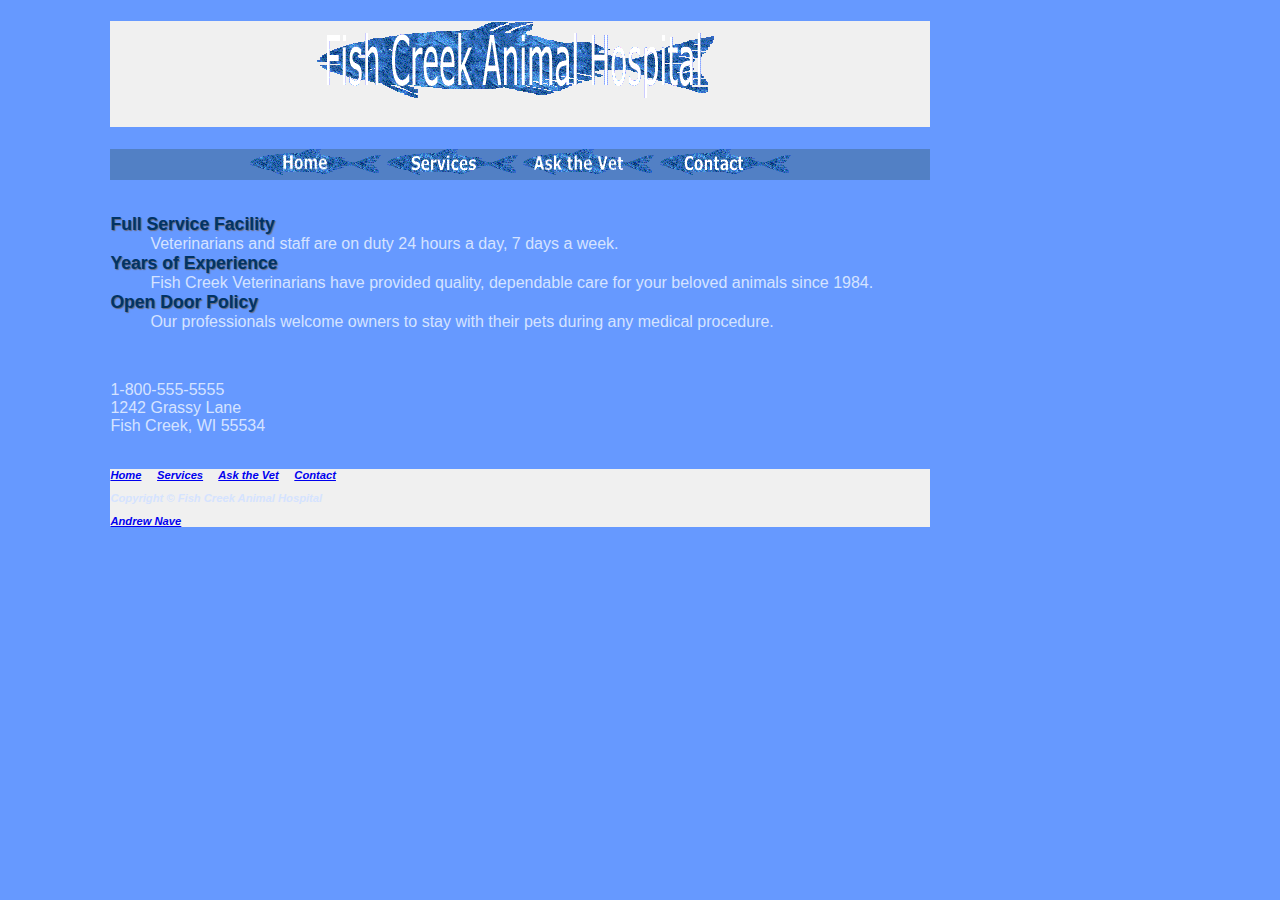
<file: index.html>
<!DOCTYPE html>
<html lang="en">

<head>
   <title>Fish Creek Animal Hospital</title>
   <meta charset="utf-8">
   <link rel="stylesheet" href="fishcreek.css">
   <link rel="icon" href="favicon.ico" type="image/x-icon">
   <link rel="shortcut icon" href="favicon.ico" type="image/x-icon">
</head>

<body>
     <div id="wrapper">

          <header>
               <h1>
                    <img src="fishcreeklogo.gif" alt="Fish Creek Animal Hospital" height="77" width="600">
               </h1>
          </header>

          <nav>
               <a href="index.html"><img src="home.gif" alt="Home" height="27" width="132"></a>
               <a href="services.html"><img src="services.gif" alt="Services" height="27" width="132"></a>
               <a href="askthevet.html"><img src="askthevet.gif" alt="Ask the Vet" height="27" width="132"></a>
               <a href="contact.html"><img src="contact.gif" alt="Contact" height="27" width="132"></a>
          </nav>
     
          <br>

          <main>
               <dl>
                    <dt class="category">Full Service Facility</dt>
	                       <dd>Veterinarians and staff are on duty 24 hours a day, 7 days a week.</dd>
                    <dt class="category">Years of Experience</dt>
	                       <dd>Fish Creek Veterinarians have provided quality, dependable care for your beloved animals since 1984.</dd>
                    <dt class="category">Open Door Policy</dt>
	                       <dd>Our professionals welcome owners to stay with their pets during any medical procedure.</dd>
               </dl>

               <div>
                    <br>
                    <p>1-800-555-5555
                    <br>
                    1242 Grassy Lane 
                    <br>
                    Fish Creek, WI 55534</p>
                    <br>
               </div>
          </main>

          <footer>
               <nav>
                    <a href="index.html">Home</a> &nbsp; &nbsp;
                    <a href="services.html">Services</a> &nbsp; &nbsp; 
                    <a href="askvet.html">Ask the Vet</a> &nbsp; &nbsp;
                    <a href="contact.html">Contact</a>
               <nav>

	             <p>Copyright &copy; Fish Creek Animal Hospital</p>
               <p><a href="S1336153@mcckc.student.edu">Andrew Nave</a></p>
          </footer>

     </div>
</body>

</html>
</file>
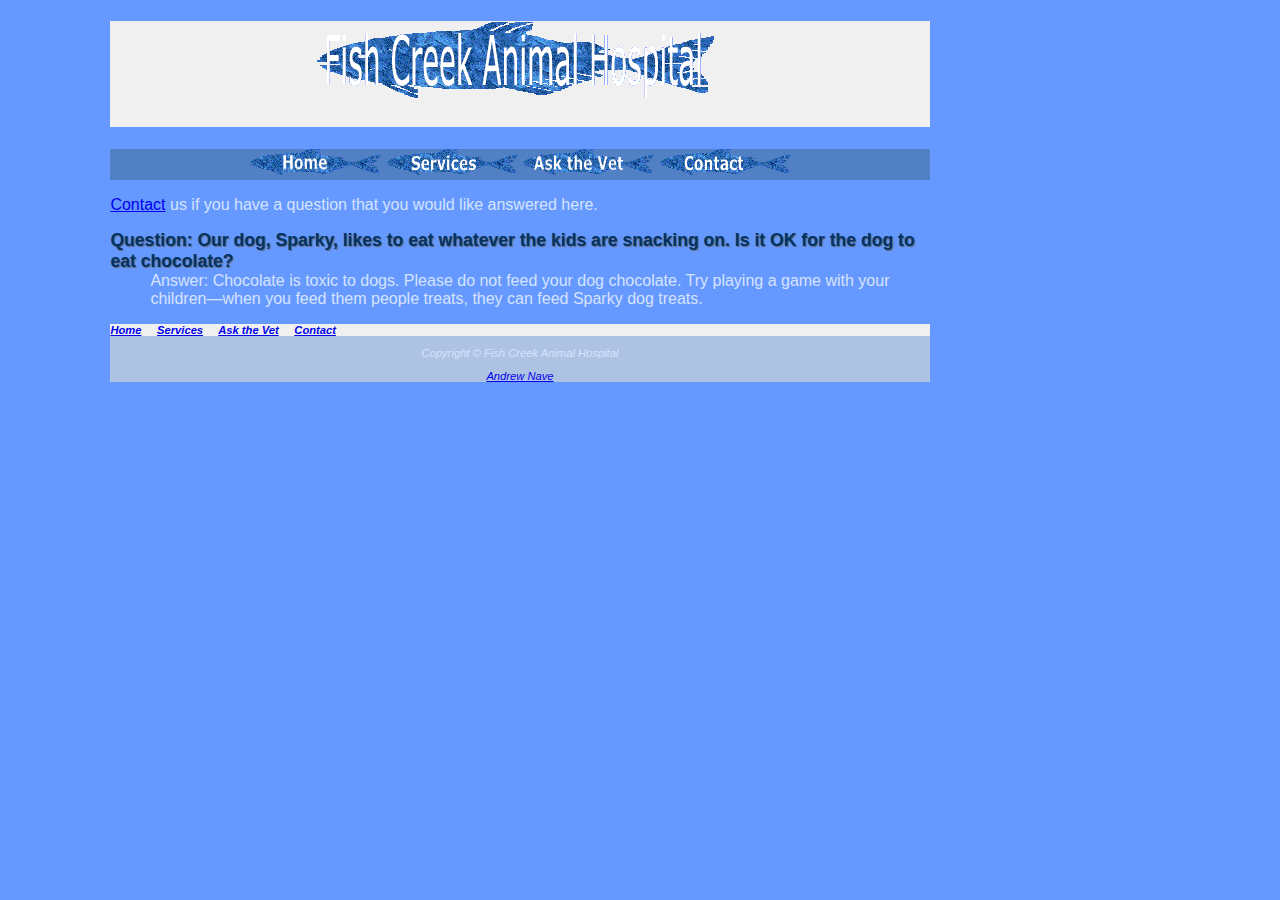
<file: askvet.html>
<!DOCTYPE html>
<html lang="en">

<head>
     <title>Ask the Vet</title>
     <meta charset="utf-8">
     <link rel="stylesheet" href="fishcreek.css">
     <link rel="icon" href="favicon.ico" type="image/x-icon">
     <link rel="shortcut icon" href="favicon.ico" type="image/x-icon">
</head>


<body>
     <div id="wrapper">
          <header>
               <h1>
                    <img src="fishcreeklogo.gif" alt="Fish Creek Animal Hospital" height="77" width="600">
               </h1>
          </header>

          <nav>
               <a href="index.html"><img src="home.gif" alt="Home" height="27" width="132"></a>
               <a href="services.html"><img src="services.gif" alt="Services" height="27" width="132"></a>
               <a href="askthevet.html"><img src="askthevet.gif" alt="Ask the Vet" height="27" width="132"></a>
               <a href="contact.html"><img src="contact.gif" alt="Contact" height="27" width="132"></a>
          </nav>

          <main>
               <p><a href="contact.html">Contact</a> us if you have a question that you would like answered here.</p>

               <dl>
                    <dt class="category">Question: Our dog, Sparky, likes to eat whatever the kids are snacking on. Is it OK for the dog to eat chocolate?</dt>
                         <dd>Answer: Chocolate is toxic to dogs. Please do not feed your dog chocolate. Try playing a game with your children&mdash;when you feed them people treats, they can feed Sparky dog treats.</dd>
               </dl>
          </main>

          <footer>
               <nav>
                    <a href="index.html">Home</a> &nbsp; &nbsp;
                    <a href="services.html">Services</a> &nbsp; &nbsp; 
                    <a href="askvet.html">Ask the Vet</a> &nbsp; &nbsp;
                    <a href="contact.html">Contact</a>
               </nav>

               <p>Copyright &copy; Fish Creek Animal Hospital</p>
               <p><a href="S1336153@mcckc.student.edu">Andrew Nave</a></p>
          </footer>

      </div>
 </body>

</html>
</file>
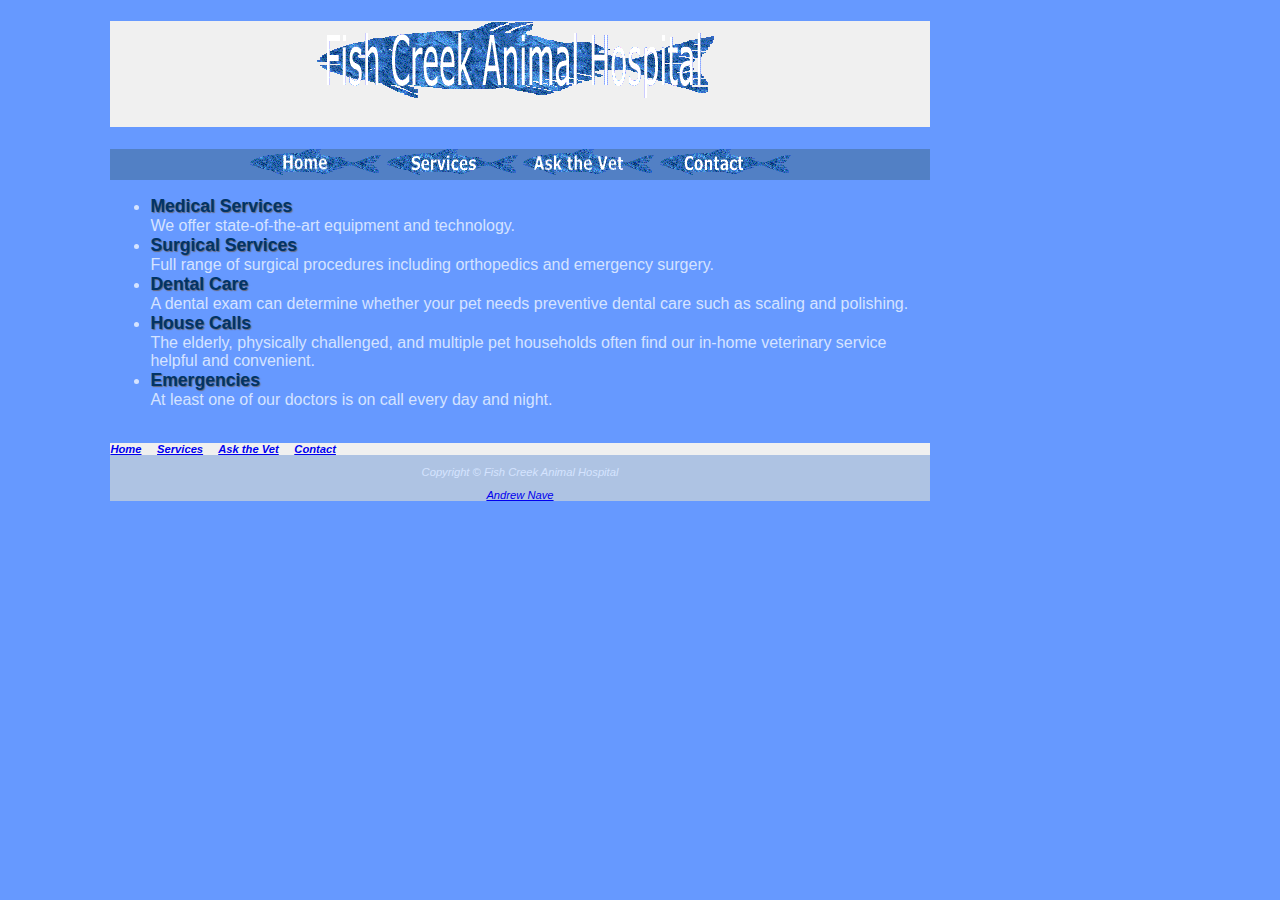
<file: services.html>
<!DOCTYPE html>
<html lang="en">

<head>
     <title>Fish Creek Animal Hospital Services</title>
     <meta charset="utf-8">
     <link rel="stylesheet" href="fishcreek.css">
     <link rel="icon" href="favicon.ico" type="image/x-icon">
     <link rel="shortcut icon" href="favicon.ico" type="image/x-icon">
</head>


<body>
     <div id="wrapper">
          <header>
               <h1>
                    <img src="fishcreeklogo.gif" alt="Fish Creek Animal Hospital" height="77" width="600">
               </h1>
          </header>

          <nav>
               <a href="index.html"><img src="home.gif" alt="Home" height="27" width="132"></a>
               <a href="services.html"><img src="services.gif" alt="Services" height="27" width="132"></a>
               <a href="askthevet.html"><img src="askthevet.gif" alt="Ask the Vet" height="27" width="132"></a>
               <a href="contact.html"><img src="contact.gif" alt="Contact" height="27" width="132"></a>
          </nav>

          <main>
               <ul>
                    <li> <span class="category">Medical Services</span>
                    <br>
                    We offer state-of-the-art equipment and technology.</li>
                    <li><span class="category">Surgical Services</span>
                    <br>
                    Full range of surgical procedures including orthopedics and emergency surgery.</li>
                    <li><span class="category">Dental Care</span>
                    <br>
                    A dental exam can determine whether your pet needs preventive dental care such as scaling and polishing.</li>
                    <li><span class="category">House Calls</span>
                    <br>
                    The elderly, physically challenged, and multiple pet households often find our in-home veterinary service helpful and convenient.</li>
                    <li><span class="category">Emergencies</span>
                    <br>
                    At least one of our doctors is on call every day and night.</li>
               </ul>
               <br>
          </main>

          <footer>
               <nav>
                    <a href="index.html">Home</a> &nbsp; &nbsp;
                    <a href="services.html">Services</a> &nbsp; &nbsp; 
                    <a href="askvet.html">Ask the Vet</a> &nbsp; &nbsp;
                    <a href="contact.html">Contact</a>
               </nav>

               <p>Copyright &copy; Fish Creek Animal Hospital</p>
               <p><a href="S1336153@mcckc.student.edu">Andrew Nave</a></p>
          </footer>

      </div>
 </body>

</html>
</file>
<file: fishcreek.css>
body {		background-color: #6699ff;
			color: #d5e3ff;
			font-family: Verdana, Arial, sans-serif;
			min-width: 700px;
			max-width: 1024px; }

header {	background-color: #F0F0F0;
			color: #003366;
			font-family: serif; }

h1 {		text-align: center;
			line-height: 250%}

nav {		font-weight: bold;
			text-align: center; 
			background-color: #5280C5;}

img {		border-style: none; }

.category {	font-weight: bold;
			background-color: #6699ff;
			color: #003366;
			font-size: 1.1em; 
			text-shadow: 1px 1px 1px #667; }

footer {	font-size: .70em;
			font-style: italic;
			text-align: center;
			background-color: #AEC3E3;}

footer nav { text-align: left;
			background-color: #F0F0F0;}

#wrapper {	width: 80%;
			min-width:700px;
			margin-right: auto;
			margin-left: auto; }
</file>
